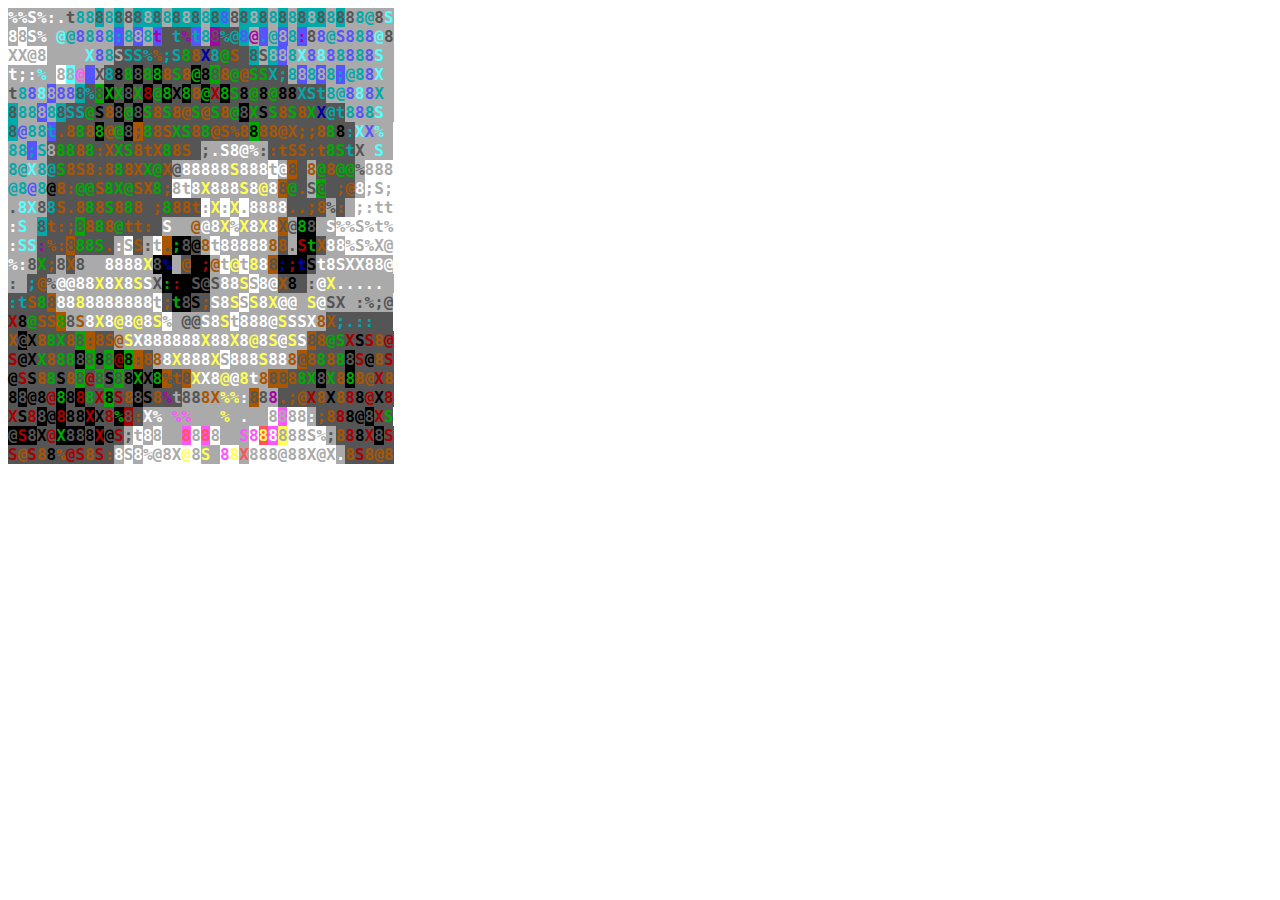
<file: milady.html>
<!DOCTYPE html PUBLIC "-//W3C//DTD XHTML 1.0 Strict//EN"
   "http://www.w3.org/TR/xhtml1/DTD/xhtml1-strict.dtd">
<html xmlns="http://www.w3.org/1999/xhtml" lang="en" xml:lang="en"><head>
<title></title>
</head><body>
<div style="font-family: monospace, fixed; font-weight: bold;">
<span style=";color:#fff;background-color:#aaa">%%S%:.</span><span style=";color:#555;background-color:#aaa">t</span><span style=";color:#0aa;background-color:#aaa">88</span><span style=";color:#555;background-color:#0aa">8</span><span style=";color:#0aa;background-color:#aaa">8</span><span style=";color:#555;background-color:#0aa">8</span><span style=";color:#555;background-color:#aaa">8</span><span style=";color:#555;background-color:#0aa">8</span><span style=";color:#aaa;background-color:#0aa">8</span><span style=";color:#555;background-color:#0aa">8</span><span style=";color:#0aa;background-color:#aaa">8</span><span style=";color:#555;background-color:#0aa">8</span><span style=";color:#aaa;background-color:#0aa">8</span><span style=";color:#555;background-color:#0aa">8</span><span style=";color:#0aa;background-color:#aaa">8</span><span style=";color:#555;background-color:#0aa">8</span><span style=";color:#55f;background-color:#0aa">8</span><span style=";color:#555;background-color:#aaa">8</span><span style=";color:#555;background-color:#0aa">8</span><span style=";color:#aaa;background-color:#0aa">8</span><span style=";color:#555;background-color:#0aa">8</span><span style=";color:#0aa;background-color:#aaa">8</span><span style=";color:#555;background-color:#0aa">8</span><span style=";color:#0aa;background-color:#aaa">8</span><span style=";color:#555;background-color:#0aa">8</span><span style=";color:#aaa;background-color:#0aa">8</span><span style=";color:#555;background-color:#0aa">8</span><span style=";color:#0aa;background-color:#aaa">8</span><span style=";color:#555;background-color:#0aa">8</span><span style=";color:#555;background-color:#aaa">8</span><span style=";color:#0aa;background-color:#aaa">8@</span><span style=";color:#555;background-color:#aaa">8</span><span style=";color:#5ff;background-color:#aaa">S</span><br />
<span style=";color:#fff;background-color:#aaa">8</span><span style=";color:#aaa;background-color:#fff">8</span><span style=";color:#fff;background-color:#aaa">S%&#160;</span><span style=";color:#5ff;background-color:#aaa">@</span><span style=";color:#0aa;background-color:#aaa">@</span><span style=";color:#55f;background-color:#aaa">8</span><span style=";color:#0aa;background-color:#aaa">8</span><span style=";color:#55f;background-color:#aaa">8</span><span style=";color:#0aa;background-color:#aaa">8</span><span style=";color:#0aa;background-color:#55f">:</span><span style=";color:#0aa;background-color:#aaa">8</span><span style=";color:#aaa;background-color:#55f">8</span><span style=";color:#0aa;background-color:#aaa">8</span><span style=";color:#a0a;background-color:#55f">t</span><span style=";color:#0aa;background-color:#555">&#160;t</span><span style=";color:#a0a;background-color:#555">%</span><span style=";color:#0aa;background-color:#55f">t</span><span style=";color:#0aa;background-color:#aaa">8</span><span style=";color:#555;background-color:#a0a">8</span><span style=";color:#0aa;background-color:#555">%@</span><span style=";color:#55f;background-color:#0aa">8</span><span style=";color:#a0a;background-color:#aaa">@</span><span style=";color:#0aa;background-color:#55f">.</span><span style=";color:#0aa;background-color:#aaa">@</span><span style=";color:#aaa;background-color:#55f">8</span><span style=";color:#0aa;background-color:#aaa">8</span><span style=";color:#a0a;background-color:#55f">:</span><span style=";color:#555;background-color:#aaa">8</span><span style=";color:#55f;background-color:#aaa">8</span><span style=";color:#0aa;background-color:#aaa">@</span><span style=";color:#55f;background-color:#aaa">S8</span><span style=";color:#0aa;background-color:#aaa">8</span><span style=";color:#55f;background-color:#aaa">8</span><span style=";color:#5ff;background-color:#aaa">@</span><span style=";color:#555;background-color:#aaa">8</span><br />
<span style=";color:#aaa;background-color:#fff">XX@8</span><span style=";color:#fff;background-color:#aaa">&#160;&#160;&#160;&#160;</span><span style=";color:#5ff;background-color:#aaa">X</span><span style=";color:#55f;background-color:#aaa">8</span><span style=";color:#0aa;background-color:#aaa">8</span><span style=";color:#aaa;background-color:#555">S</span><span style=";color:#0aa;background-color:#555">SS%</span><span style=";color:#a50;background-color:#555">%</span><span style=";color:#0aa;background-color:#555">;S</span><span style=";color:#0a0;background-color:#555">8</span><span style=";color:#a50;background-color:#555">8</span><span style=";color:#00a;background-color:#555">X</span><span style=";color:#0aa;background-color:#555">8</span><span style=";color:#0a0;background-color:#555">@</span><span style=";color:#a50;background-color:#555">S</span><span style=";color:#0aa;background-color:#555">&#160;</span><span style=";color:#555;background-color:#0aa">8</span><span style=";color:#555;background-color:#aaa">S</span><span style=";color:#aaa;background-color:#0aa">8</span><span style=";color:#aaa;background-color:#55f">8</span><span style=";color:#0aa;background-color:#aaa">8</span><span style=";color:#5ff;background-color:#aaa">X</span><span style=";color:#55f;background-color:#aaa">8</span><span style=";color:#5ff;background-color:#aaa">8</span><span style=";color:#55f;background-color:#aaa">8</span><span style=";color:#0aa;background-color:#aaa">8</span><span style=";color:#55f;background-color:#aaa">8</span><span style=";color:#0aa;background-color:#aaa">8</span><span style=";color:#55f;background-color:#aaa">8</span><span style=";color:#5ff;background-color:#aaa">S</span><span style=";color:#fff;background-color:#aaa">&#160;</span><br />
<span style=";color:#fff;background-color:#aaa">t;:</span><span style=";color:#5ff;background-color:#aaa">%</span><span style=";color:#fff;background-color:#aaa">&#160;</span><span style=";color:#aaa;background-color:#fff">8</span><span style=";color:#aaa;background-color:#5ff">8</span><span style=";color:#f5f;background-color:#aaa">@</span><span style=";color:#0aa;background-color:#55f">&#160;</span><span style=";color:#555;background-color:#aaa">X</span><span style=";color:#0aa;background-color:#555">8</span><span style=";color:#000;background-color:#555">8</span><span style=";color:#0a0;background-color:#555">8</span><span style=";color:#555;background-color:#000">8</span><span style=";color:#0a0;background-color:#555">8</span><span style=";color:#0a0;background-color:#000">8</span><span style=";color:#a50;background-color:#555">8</span><span style=";color:#0a0;background-color:#555">S</span><span style=";color:#a50;background-color:#555">8</span><span style=";color:#0a0;background-color:#000">@</span><span style=";color:#000;background-color:#555">8</span><span style=";color:#555;background-color:#0a0">8</span><span style=";color:#a50;background-color:#555">8</span><span style=";color:#0a0;background-color:#555">@</span><span style=";color:#a50;background-color:#555">@</span><span style=";color:#0a0;background-color:#555">SS</span><span style=";color:#0aa;background-color:#555">X;</span><span style=";color:#0aa;background-color:#aaa">8</span><span style=";color:#aaa;background-color:#55f">8</span><span style=";color:#0aa;background-color:#aaa">8</span><span style=";color:#aaa;background-color:#55f">8</span><span style=";color:#0aa;background-color:#aaa">8</span><span style=";color:#0aa;background-color:#55f">;</span><span style=";color:#0aa;background-color:#aaa">@8</span><span style=";color:#55f;background-color:#aaa">8</span><span style=";color:#5ff;background-color:#aaa">X</span><span style=";color:#fff;background-color:#aaa">&#160;</span><br />
<span style=";color:#555;background-color:#aaa">t</span><span style=";color:#0aa;background-color:#aaa">8</span><span style=";color:#55f;background-color:#aaa">8</span><span style=";color:#5ff;background-color:#aaa">8</span><span style=";color:#aaa;background-color:#55f">8</span><span style=";color:#55f;background-color:#aaa">88</span><span style=";color:#555;background-color:#0aa">8</span><span style=";color:#0aa;background-color:#555">%</span><span style=";color:#555;background-color:#0a0">8</span><span style=";color:#0a0;background-color:#000">X</span><span style=";color:#0a0;background-color:#555">X</span><span style=";color:#555;background-color:#000">8</span><span style=";color:#0a0;background-color:#555">X</span><span style=";color:#a00;background-color:#000">8</span><span style=";color:#0a0;background-color:#555">@</span><span style=";color:#0a0;background-color:#000">8</span><span style=";color:#000;background-color:#555">X</span><span style=";color:#0a0;background-color:#000">8</span><span style=";color:#a50;background-color:#555">8</span><span style=";color:#0a0;background-color:#000">@</span><span style=";color:#a00;background-color:#555">X</span><span style=";color:#0a0;background-color:#000">8</span><span style=";color:#0a0;background-color:#555">S</span><span style=";color:#000;background-color:#555">8</span><span style=";color:#0a0;background-color:#555">@</span><span style=";color:#000;background-color:#555">8</span><span style=";color:#0a0;background-color:#555">@</span><span style=";color:#000;background-color:#555">88</span><span style=";color:#0aa;background-color:#555">XSt</span><span style=";color:#0aa;background-color:#aaa">8@</span><span style=";color:#55f;background-color:#aaa">8</span><span style=";color:#5ff;background-color:#aaa">8</span><span style=";color:#55f;background-color:#aaa">8</span><span style=";color:#0aa;background-color:#aaa">X</span><span style=";color:#fff;background-color:#aaa">&#160;</span><br />
<span style=";color:#555;background-color:#0aa">8</span><span style=";color:#0aa;background-color:#aaa">88</span><span style=";color:#aaa;background-color:#55f">8</span><span style=";color:#0aa;background-color:#aaa">8</span><span style=";color:#555;background-color:#0aa">8</span><span style=";color:#0aa;background-color:#555">SS</span><span style=";color:#0a0;background-color:#555">@</span><span style=";color:#000;background-color:#555">S</span><span style=";color:#a50;background-color:#555">8</span><span style=";color:#555;background-color:#000">8</span><span style=";color:#0a0;background-color:#555">@</span><span style=";color:#555;background-color:#000">8</span><span style=";color:#0a0;background-color:#555">S</span><span style=";color:#a50;background-color:#555">8</span><span style=";color:#0a0;background-color:#555">S</span><span style=";color:#a50;background-color:#555">8@</span><span style=";color:#0a0;background-color:#555">S</span><span style=";color:#a50;background-color:#555">@</span><span style=";color:#0a0;background-color:#555">S</span><span style=";color:#a50;background-color:#555">8</span><span style=";color:#0a0;background-color:#555">@</span><span style=";color:#555;background-color:#000">8</span><span style=";color:#0a0;background-color:#555">X</span><span style=";color:#000;background-color:#555">S</span><span style=";color:#0a0;background-color:#555">S</span><span style=";color:#a50;background-color:#555">8</span><span style=";color:#0a0;background-color:#555">S</span><span style=";color:#a50;background-color:#555">8</span><span style=";color:#0a0;background-color:#555">X</span><span style=";color:#00a;background-color:#555">X</span><span style=";color:#0aa;background-color:#555">@t</span><span style=";color:#0aa;background-color:#aaa">8</span><span style=";color:#55f;background-color:#aaa">8</span><span style=";color:#0aa;background-color:#aaa">8</span><span style=";color:#5ff;background-color:#aaa">S</span><span style=";color:#fff;background-color:#aaa">&#160;</span><br />
<span style=";color:#555;background-color:#0aa">8</span><span style=";color:#55f;background-color:#aaa">@</span><span style=";color:#0aa;background-color:#aaa">88</span><span style=";color:#0aa;background-color:#55f">t</span><span style=";color:#a50;background-color:#555">.8</span><span style=";color:#0a0;background-color:#555">8</span><span style=";color:#a50;background-color:#555">8</span><span style=";color:#0a0;background-color:#000">8</span><span style=";color:#a50;background-color:#555">@</span><span style=";color:#0a0;background-color:#555">@</span><span style=";color:#555;background-color:#000">8</span><span style=";color:#555;background-color:#a50">;</span><span style=";color:#0a0;background-color:#555">8</span><span style=";color:#a50;background-color:#555">8S</span><span style=";color:#0a0;background-color:#555">XS</span><span style=";color:#a50;background-color:#555">8</span><span style=";color:#0a0;background-color:#555">8</span><span style=";color:#a50;background-color:#555">@S%8</span><span style=";color:#000;background-color:#0a0">8</span><span style=";color:#a50;background-color:#555">88@X;;8</span><span style=";color:#0a0;background-color:#555">8</span><span style=";color:#000;background-color:#555">8</span><span style=";color:#0aa;background-color:#555">:</span><span style=";color:#5ff;background-color:#aaa">X</span><span style=";color:#55f;background-color:#aaa">X</span><span style=";color:#5ff;background-color:#aaa">%</span><span style=";color:#fff;background-color:#aaa">&#160;</span><br />
<span style=";color:#0aa;background-color:#aaa">88</span><span style=";color:#0aa;background-color:#55f">;</span><span style=";color:#0aa;background-color:#aaa">S</span><span style=";color:#aaa;background-color:#555">8</span><span style=";color:#0a0;background-color:#555">88</span><span style=";color:#a50;background-color:#555">8</span><span style=";color:#0a0;background-color:#555">8</span><span style=";color:#a50;background-color:#555">:X</span><span style=";color:#0a0;background-color:#555">XS</span><span style=";color:#a50;background-color:#555">8tX</span><span style=";color:#0a0;background-color:#555">8</span><span style=";color:#a50;background-color:#555">8S&#160;</span><span style=";color:#555;background-color:#aaa">;</span><span style=";color:#fff;background-color:#aaa">.S8@%</span><span style=";color:#555;background-color:#aaa">:</span><span style=";color:#a50;background-color:#555">:tSS:t</span><span style=";color:#0a0;background-color:#555">8S</span><span style=";color:#0aa;background-color:#555">t</span><span style=";color:#555;background-color:#aaa">X</span><span style=";color:#fff;background-color:#aaa">&#160;</span><span style=";color:#5ff;background-color:#aaa">S</span><span style=";color:#fff;background-color:#aaa">&#160;</span><br />
<span style=";color:#0aa;background-color:#aaa">8@</span><span style=";color:#5ff;background-color:#aaa">X</span><span style=";color:#0aa;background-color:#aaa">8</span><span style=";color:#0aa;background-color:#555">@</span><span style=";color:#0a0;background-color:#555">S</span><span style=";color:#a50;background-color:#555">8S8:8</span><span style=";color:#0a0;background-color:#555">8</span><span style=";color:#a50;background-color:#555">8X</span><span style=";color:#0a0;background-color:#555">X@</span><span style=";color:#a50;background-color:#555">X</span><span style=";color:#555;background-color:#aaa">@</span><span style=";color:#fff;background-color:#aaa">88888</span><span style=";color:#ff5;background-color:#aaa">S</span><span style=";color:#fff;background-color:#aaa">888</span><span style=";color:#aaa;background-color:#fff">t</span><span style=";color:#fff;background-color:#aaa">@</span><span style=";color:#555;background-color:#a50">8</span><span style=";color:#0aa;background-color:#555">&#160;</span><span style=";color:#a50;background-color:#aaa">8</span><span style=";color:#0a0;background-color:#555">@</span><span style=";color:#a50;background-color:#555">8</span><span style=";color:#0a0;background-color:#555">@@</span><span style=";color:#555;background-color:#aaa">%</span><span style=";color:#aaa;background-color:#fff">888</span><br />
<span style=";color:#0aa;background-color:#aaa">@8</span><span style=";color:#55f;background-color:#aaa">@</span><span style=";color:#0aa;background-color:#aaa">8</span><span style=";color:#000;background-color:#555">@</span><span style=";color:#a50;background-color:#555">8:</span><span style=";color:#0a0;background-color:#555">@@</span><span style=";color:#a50;background-color:#555">S</span><span style=";color:#0a0;background-color:#555">8X@</span><span style=";color:#a50;background-color:#555">SX</span><span style=";color:#0a0;background-color:#555">8</span><span style=";color:#a50;background-color:#555">;</span><span style=";color:#aaa;background-color:#fff">8t</span><span style=";color:#fff;background-color:#aaa">8</span><span style=";color:#ff5;background-color:#aaa">X</span><span style=";color:#fff;background-color:#aaa">888</span><span style=";color:#ff5;background-color:#aaa">S</span><span style=";color:#fff;background-color:#aaa">8</span><span style=";color:#ff5;background-color:#aaa">@</span><span style=";color:#fff;background-color:#aaa">8</span><span style=";color:#555;background-color:#a50">8</span><span style=";color:#0a0;background-color:#555">@</span><span style=";color:#a50;background-color:#555">.</span><span style=";color:#555;background-color:#aaa">S</span><span style=";color:#555;background-color:#0a0">@</span><span style=";color:#a50;background-color:#555">&#160;;@</span><span style=";color:#fff;background-color:#aaa">8</span><span style=";color:#aaa;background-color:#fff">;S;</span><br />
<span style=";color:#555;background-color:#aaa">.</span><span style=";color:#5ff;background-color:#aaa">8X</span><span style=";color:#555;background-color:#aaa">8</span><span style=";color:#0aa;background-color:#555">8</span><span style=";color:#a50;background-color:#555">S.8</span><span style=";color:#0a0;background-color:#555">8</span><span style=";color:#a50;background-color:#555">8</span><span style=";color:#0a0;background-color:#555">S</span><span style=";color:#a50;background-color:#555">8</span><span style=";color:#0a0;background-color:#555">8</span><span style=";color:#a50;background-color:#555">8&#160;;</span><span style=";color:#0a0;background-color:#555">8</span><span style=";color:#a50;background-color:#555">88t</span><span style=";color:#aaa;background-color:#fff">:</span><span style=";color:#ff5;background-color:#aaa">X</span><span style=";color:#aaa;background-color:#fff">:</span><span style=";color:#ff5;background-color:#aaa">X</span><span style=";color:#aaa;background-color:#fff">.</span><span style=";color:#fff;background-color:#aaa">8888</span><span style=";color:#a50;background-color:#555">..;8</span><span style=";color:#555;background-color:#aaa">%</span><span style=";color:#a50;background-color:#555">:</span><span style=";color:#fff;background-color:#aaa">&#160;</span><span style=";color:#aaa;background-color:#fff">;:tt</span><br />
<span style=";color:#fff;background-color:#aaa">:</span><span style=";color:#5ff;background-color:#aaa">S</span><span style=";color:#fff;background-color:#aaa">&#160;</span><span style=";color:#555;background-color:#0aa">8</span><span style=";color:#a50;background-color:#555">t:;</span><span style=";color:#555;background-color:#0a0">8</span><span style=";color:#a50;background-color:#555">8</span><span style=";color:#0a0;background-color:#555">8</span><span style=";color:#a50;background-color:#555">8</span><span style=";color:#0a0;background-color:#555">@</span><span style=";color:#a50;background-color:#555">tt:&#160;</span><span style=";color:#fff;background-color:#aaa">S</span><span style=";color:#555;background-color:#aaa">&#160;&#160;</span><span style=";color:#a50;background-color:#aaa">@</span><span style=";color:#fff;background-color:#aaa">@8</span><span style=";color:#ff5;background-color:#aaa">X</span><span style=";color:#aaa;background-color:#fff">%</span><span style=";color:#ff5;background-color:#aaa">X</span><span style=";color:#fff;background-color:#aaa">8</span><span style=";color:#ff5;background-color:#aaa">X</span><span style=";color:#fff;background-color:#aaa">8</span><span style=";color:#555;background-color:#a50">X</span><span style=";color:#555;background-color:#aaa">@</span><span style=";color:#0a0;background-color:#000">8</span><span style=";color:#555;background-color:#000">8</span><span style=";color:#555;background-color:#aaa">&#160;</span><span style=";color:#fff;background-color:#aaa">S</span><span style=";color:#aaa;background-color:#fff">%%S%t%</span><br />
<span style=";color:#fff;background-color:#aaa">:</span><span style=";color:#5ff;background-color:#aaa">SS</span><span style=";color:#a0a;background-color:#555">:</span><span style=";color:#a50;background-color:#555">%:</span><span style=";color:#555;background-color:#a50">8</span><span style=";color:#0a0;background-color:#555">88S</span><span style=";color:#a50;background-color:#555">.</span><span style=";color:#fff;background-color:#aaa">:</span><span style=";color:#aaa;background-color:#fff">S</span><span style=";color:#a50;background-color:#555">S</span><span style=";color:#555;background-color:#aaa">:</span><span style=";color:#aaa;background-color:#fff">t</span><span style=";color:#555;background-color:#a50">.</span><span style=";color:#0a0;background-color:#000">;</span><span style=";color:#555;background-color:#000">8</span><span style=";color:#000;background-color:#555">@</span><span style=";color:#a50;background-color:#aaa">8</span><span style=";color:#aaa;background-color:#fff">t</span><span style=";color:#fff;background-color:#aaa">88888</span><span style=";color:#a50;background-color:#aaa">8</span><span style=";color:#a50;background-color:#555">8</span><span style=";color:#555;background-color:#aaa">.</span><span style=";color:#a00;background-color:#000">S</span><span style=";color:#0a0;background-color:#000">t</span><span style=";color:#a50;background-color:#555">X</span><span style=";color:#fff;background-color:#aaa">88</span><span style=";color:#aaa;background-color:#fff">%S%X@</span><br />
<span style=";color:#fff;background-color:#aaa">%:</span><span style=";color:#555;background-color:#aaa">8</span><span style=";color:#0a0;background-color:#555">X</span><span style=";color:#a50;background-color:#555">;</span><span style=";color:#555;background-color:#aaa">8</span><span style=";color:#a50;background-color:#555">X</span><span style=";color:#555;background-color:#aaa">8&#160;&#160;</span><span style=";color:#fff;background-color:#aaa">8888</span><span style=";color:#ff5;background-color:#aaa">X</span><span style=";color:#555;background-color:#000">8</span><span style=";color:#00a;background-color:#000">%</span><span style=";color:#555;background-color:#aaa">&#160;</span><span style=";color:#a50;background-color:#555">@</span><span style=";color:#a00;background-color:#000">&#160;;</span><span style=";color:#a50;background-color:#aaa">@</span><span style=";color:#aaa;background-color:#fff">t</span><span style=";color:#ff5;background-color:#aaa">@</span><span style=";color:#aaa;background-color:#fff">t</span><span style=";color:#ff5;background-color:#aaa">8</span><span style=";color:#fff;background-color:#aaa">8</span><span style=";color:#555;background-color:#a50">8</span><span style=";color:#00a;background-color:#000">;</span><span style=";color:#a00;background-color:#000">;</span><span style=";color:#00a;background-color:#000">t</span><span style=";color:#000;background-color:#555">S</span><span style=";color:#fff;background-color:#aaa">t8SXX88@</span><br />
<span style=";color:#555;background-color:#aaa">:</span><span style=";color:#fff;background-color:#aaa">&#160;</span><span style=";color:#0aa;background-color:#555">;</span><span style=";color:#a50;background-color:#555">@</span><span style=";color:#555;background-color:#aaa">%</span><span style=";color:#fff;background-color:#aaa">@@88</span><span style=";color:#ff5;background-color:#aaa">X</span><span style=";color:#fff;background-color:#aaa">8</span><span style=";color:#ff5;background-color:#aaa">X</span><span style=";color:#fff;background-color:#aaa">8</span><span style=";color:#ff5;background-color:#aaa">S</span><span style=";color:#fff;background-color:#aaa">S</span><span style=";color:#555;background-color:#aaa">X</span><span style=";color:#0a0;background-color:#000">:</span><span style=";color:#a00;background-color:#000">:</span><span style=";color:#00a;background-color:#000">&#160;</span><span style=";color:#555;background-color:#000">S@</span><span style=";color:#555;background-color:#aaa">S</span><span style=";color:#fff;background-color:#aaa">88</span><span style=";color:#ff5;background-color:#aaa">S</span><span style=";color:#aaa;background-color:#fff">S</span><span style=";color:#fff;background-color:#aaa">8@</span><span style=";color:#a50;background-color:#555">X</span><span style=";color:#000;background-color:#555">8</span><span style=";color:#0aa;background-color:#555">&#160;</span><span style=";color:#555;background-color:#aaa">:</span><span style=";color:#fff;background-color:#aaa">@</span><span style=";color:#ff5;background-color:#aaa">X</span><span style=";color:#fff;background-color:#aaa">.....&#160;</span><br />
<span style=";color:#0aa;background-color:#555">:t</span><span style=";color:#a50;background-color:#555">S</span><span style=";color:#0a0;background-color:#555">8</span><span style=";color:#555;background-color:#a50">8</span><span style=";color:#fff;background-color:#aaa">88</span><span style=";color:#ff5;background-color:#aaa">8</span><span style=";color:#fff;background-color:#aaa">8888888</span><span style=";color:#aaa;background-color:#fff">t</span><span style=";color:#a50;background-color:#555">;</span><span style=";color:#0a0;background-color:#000">t</span><span style=";color:#555;background-color:#000">8</span><span style=";color:#000;background-color:#555">S</span><span style=";color:#a50;background-color:#555">;</span><span style=";color:#fff;background-color:#aaa">S8</span><span style=";color:#ff5;background-color:#aaa">S</span><span style=";color:#aaa;background-color:#fff">S</span><span style=";color:#ff5;background-color:#aaa">S</span><span style=";color:#fff;background-color:#aaa">8</span><span style=";color:#ff5;background-color:#aaa">X</span><span style=";color:#fff;background-color:#aaa">@@</span><span style=";color:#555;background-color:#aaa">&#160;</span><span style=";color:#ff5;background-color:#aaa">S</span><span style=";color:#fff;background-color:#aaa">@</span><span style=";color:#555;background-color:#aaa">SX&#160;:%;@</span><br />
<span style=";color:#a00;background-color:#555">X</span><span style=";color:#000;background-color:#555">8</span><span style=";color:#0a0;background-color:#555">@</span><span style=";color:#a50;background-color:#555">SS</span><span style=";color:#0a0;background-color:#a50">8</span><span style=";color:#555;background-color:#aaa">8</span><span style=";color:#a50;background-color:#aaa">S</span><span style=";color:#fff;background-color:#aaa">8</span><span style=";color:#ff5;background-color:#aaa">X</span><span style=";color:#fff;background-color:#aaa">8</span><span style=";color:#ff5;background-color:#aaa">@</span><span style=";color:#fff;background-color:#aaa">8</span><span style=";color:#ff5;background-color:#aaa">@</span><span style=";color:#fff;background-color:#aaa">8</span><span style=";color:#ff5;background-color:#aaa">S</span><span style=";color:#aaa;background-color:#fff">%</span><span style=";color:#555;background-color:#aaa">&#160;@@</span><span style=";color:#fff;background-color:#aaa">S8</span><span style=";color:#ff5;background-color:#aaa">S</span><span style=";color:#aaa;background-color:#fff">t</span><span style=";color:#fff;background-color:#aaa">888@</span><span style=";color:#ff5;background-color:#aaa">S</span><span style=";color:#fff;background-color:#aaa">SSX</span><span style=";color:#a50;background-color:#aaa">8</span><span style=";color:#a50;background-color:#555">X</span><span style=";color:#0aa;background-color:#555">;.::&#160;&#160;</span><br />
<span style=";color:#a50;background-color:#555">X</span><span style=";color:#555;background-color:#000">@</span><span style=";color:#000;background-color:#555">X</span><span style=";color:#a50;background-color:#555">8</span><span style=";color:#0a0;background-color:#555">8X</span><span style=";color:#a50;background-color:#555">8</span><span style=";color:#555;background-color:#0a0">8</span><span style=";color:#555;background-color:#a50">:</span><span style=";color:#a50;background-color:#555">8S</span><span style=";color:#a50;background-color:#aaa">@</span><span style=";color:#ff5;background-color:#aaa">S</span><span style=";color:#fff;background-color:#aaa">X888888</span><span style=";color:#ff5;background-color:#aaa">X</span><span style=";color:#fff;background-color:#aaa">88</span><span style=";color:#ff5;background-color:#aaa">X</span><span style=";color:#fff;background-color:#aaa">8</span><span style=";color:#ff5;background-color:#aaa">@</span><span style=";color:#fff;background-color:#aaa">8</span><span style=";color:#ff5;background-color:#aaa">S</span><span style=";color:#fff;background-color:#aaa">@</span><span style=";color:#ff5;background-color:#aaa">S</span><span style=";color:#fff;background-color:#aaa">S</span><span style=";color:#555;background-color:#a50">8</span><span style=";color:#a50;background-color:#555">8</span><span style=";color:#0a0;background-color:#555">@S</span><span style=";color:#a00;background-color:#555">X</span><span style=";color:#000;background-color:#555">S</span><span style=";color:#a00;background-color:#555">S</span><span style=";color:#a50;background-color:#555">8</span><span style=";color:#a00;background-color:#555">@</span><br />
<span style=";color:#a00;background-color:#555">S</span><span style=";color:#000;background-color:#555">@X</span><span style=";color:#0a0;background-color:#555">X</span><span style=";color:#a50;background-color:#555">8</span><span style=";color:#0a0;background-color:#555">88</span><span style=";color:#555;background-color:#000">8</span><span style=";color:#555;background-color:#0a0">8</span><span style=";color:#000;background-color:#555">8</span><span style=";color:#555;background-color:#0a0">8</span><span style=";color:#a00;background-color:#000">@</span><span style=";color:#000;background-color:#0a0">8</span><span style=";color:#555;background-color:#a50">:</span><span style=";color:#a50;background-color:#555">8</span><span style=";color:#a50;background-color:#aaa">8</span><span style=";color:#fff;background-color:#aaa">8</span><span style=";color:#ff5;background-color:#aaa">X</span><span style=";color:#fff;background-color:#aaa">888</span><span style=";color:#ff5;background-color:#aaa">X</span><span style=";color:#aaa;background-color:#fff">S</span><span style=";color:#fff;background-color:#aaa">888</span><span style=";color:#ff5;background-color:#aaa">S</span><span style=";color:#fff;background-color:#aaa">88</span><span style=";color:#a50;background-color:#aaa">8</span><span style=";color:#555;background-color:#a50">@</span><span style=";color:#a50;background-color:#555">8</span><span style=";color:#0a0;background-color:#555">8</span><span style=";color:#a50;background-color:#555">8</span><span style=";color:#0a0;background-color:#555">8</span><span style=";color:#555;background-color:#000">8</span><span style=";color:#a00;background-color:#555">S</span><span style=";color:#000;background-color:#555">@</span><span style=";color:#a50;background-color:#555">8</span><span style=";color:#a00;background-color:#555">S</span><br />
<span style=";color:#000;background-color:#555">@</span><span style=";color:#a00;background-color:#555">S</span><span style=";color:#000;background-color:#555">S</span><span style=";color:#a50;background-color:#555">8</span><span style=";color:#0a0;background-color:#555">8</span><span style=";color:#000;background-color:#555">S</span><span style=";color:#a50;background-color:#555">8</span><span style=";color:#555;background-color:#0a0">8</span><span style=";color:#a00;background-color:#555">@</span><span style=";color:#555;background-color:#0a0">8</span><span style=";color:#000;background-color:#555">S</span><span style=";color:#555;background-color:#0a0">8</span><span style=";color:#000;background-color:#555">8</span><span style=";color:#0a0;background-color:#000">X</span><span style=";color:#000;background-color:#555">X</span><span style=";color:#0a0;background-color:#000">8</span><span style=";color:#555;background-color:#a50">%</span><span style=";color:#a50;background-color:#555">t</span><span style=";color:#555;background-color:#a50">8</span><span style=";color:#ff5;background-color:#aaa">X</span><span style=";color:#fff;background-color:#aaa">X8</span><span style=";color:#ff5;background-color:#aaa">@</span><span style=";color:#fff;background-color:#aaa">@</span><span style=";color:#ff5;background-color:#aaa">8</span><span style=";color:#fff;background-color:#aaa">t</span><span style=";color:#a50;background-color:#aaa">8</span><span style=";color:#555;background-color:#a50">88</span><span style=";color:#a50;background-color:#555">8</span><span style=";color:#0a0;background-color:#555">8X</span><span style=";color:#555;background-color:#000">8</span><span style=";color:#0a0;background-color:#555">X</span><span style=";color:#a50;background-color:#555">8</span><span style=";color:#0a0;background-color:#000">8</span><span style=";color:#a50;background-color:#555">8@</span><span style=";color:#a00;background-color:#555">X</span><span style=";color:#a50;background-color:#555">8</span><br />
<span style=";color:#000;background-color:#555">8</span><span style=";color:#555;background-color:#000">8</span><span style=";color:#000;background-color:#555">@8</span><span style=";color:#a00;background-color:#555">@</span><span style=";color:#0a0;background-color:#000">8</span><span style=";color:#000;background-color:#555">8</span><span style=";color:#a00;background-color:#000">8</span><span style=";color:#0a0;background-color:#555">8</span><span style=";color:#a00;background-color:#555">X</span><span style=";color:#000;background-color:#0a0">8</span><span style=";color:#a00;background-color:#555">S</span><span style=";color:#a50;background-color:#555">8</span><span style=";color:#555;background-color:#000">8</span><span style=";color:#000;background-color:#555">S</span><span style=";color:#a50;background-color:#555">8</span><span style=";color:#a0a;background-color:#555">%</span><span style=";color:#aaa;background-color:#555">t</span><span style=";color:#555;background-color:#aaa">88</span><span style=";color:#a50;background-color:#aaa">8X</span><span style=";color:#ff5;background-color:#aaa">%%</span><span style=";color:#fff;background-color:#aaa">:</span><span style=";color:#555;background-color:#a50">8</span><span style=";color:#555;background-color:#aaa">8</span><span style=";color:#a0a;background-color:#aaa">8</span><span style=";color:#a50;background-color:#555">.;@</span><span style=";color:#a00;background-color:#555">X</span><span style=";color:#a50;background-color:#555">8</span><span style=";color:#000;background-color:#555">X</span><span style=";color:#a50;background-color:#555">8</span><span style=";color:#a00;background-color:#555">8</span><span style=";color:#000;background-color:#555">8</span><span style=";color:#a00;background-color:#555">@</span><span style=";color:#000;background-color:#555">X</span><span style=";color:#a00;background-color:#555">8</span><br />
<span style=";color:#a00;background-color:#555">X</span><span style=";color:#000;background-color:#555">S</span><span style=";color:#a00;background-color:#555">8</span><span style=";color:#555;background-color:#000">8</span><span style=";color:#000;background-color:#555">@</span><span style=";color:#a00;background-color:#000">8</span><span style=";color:#000;background-color:#555">88</span><span style=";color:#a00;background-color:#000">X</span><span style=";color:#000;background-color:#555">X</span><span style=";color:#a00;background-color:#555">8</span><span style=";color:#0a0;background-color:#000">%</span><span style=";color:#555;background-color:#a00">8</span><span style=";color:#a50;background-color:#555">:</span><span style=";color:#fff;background-color:#aaa">X%&#160;</span><span style=";color:#f5f;background-color:#aaa">%%</span><span style=";color:#fff;background-color:#aaa">&#160;&#160;&#160;</span><span style=";color:#ff5;background-color:#aaa">%</span><span style=";color:#fff;background-color:#aaa">&#160;.&#160;&#160;</span><span style=";color:#aaa;background-color:#fff">8</span><span style=";color:#aaa;background-color:#f5f">8</span><span style=";color:#aaa;background-color:#fff">88</span><span style=";color:#fff;background-color:#aaa">:</span><span style=";color:#a50;background-color:#555">;8</span><span style=";color:#a00;background-color:#555">8</span><span style=";color:#000;background-color:#555">8@</span><span style=";color:#555;background-color:#000">8</span><span style=";color:#a00;background-color:#555">X</span><span style=";color:#0a0;background-color:#555">S</span><br />
<span style=";color:#555;background-color:#000">@</span><span style=";color:#a00;background-color:#000">S</span><span style=";color:#555;background-color:#000">8</span><span style=";color:#000;background-color:#555">X</span><span style=";color:#a00;background-color:#555">@</span><span style=";color:#0a0;background-color:#000">X</span><span style=";color:#555;background-color:#000">88</span><span style=";color:#000;background-color:#555">8</span><span style=";color:#a00;background-color:#000">X</span><span style=";color:#000;background-color:#555">@</span><span style=";color:#a00;background-color:#555">S</span><span style=";color:#555;background-color:#aaa">;</span><span style=";color:#aaa;background-color:#fff">t</span><span style=";color:#fff;background-color:#aaa">8</span><span style=";color:#aaa;background-color:#fff">8</span><span style=";color:#fff;background-color:#aaa">&#160;&#160;</span><span style=";color:#f55;background-color:#f5f">8</span><span style=";color:#aaa;background-color:#fff">8</span><span style=";color:#f55;background-color:#f5f">8</span><span style=";color:#aaa;background-color:#fff">8</span><span style=";color:#fff;background-color:#aaa">&#160;&#160;</span><span style=";color:#f5f;background-color:#aaa">S</span><span style=";color:#f5f;background-color:#fff">8</span><span style=";color:#ff5;background-color:#f55">8</span><span style=";color:#fff;background-color:#f5f">8</span><span style=";color:#aaa;background-color:#ff5">8</span><span style=";color:#aaa;background-color:#fff">88S%</span><span style=";color:#555;background-color:#aaa">;</span><span style=";color:#a50;background-color:#555">8</span><span style=";color:#a00;background-color:#555">8</span><span style=";color:#000;background-color:#555">8</span><span style=";color:#a00;background-color:#555">X</span><span style=";color:#555;background-color:#000">8</span><span style=";color:#a00;background-color:#555">S</span><br />
<span style=";color:#a00;background-color:#555">S</span><span style=";color:#a50;background-color:#555">@</span><span style=";color:#a00;background-color:#555">S</span><span style=";color:#a50;background-color:#555">8</span><span style=";color:#000;background-color:#555">8</span><span style=";color:#a50;background-color:#555">%</span><span style=";color:#a00;background-color:#555">@S</span><span style=";color:#a50;background-color:#555">8</span><span style=";color:#a00;background-color:#555">S</span><span style=";color:#a50;background-color:#555">:</span><span style=";color:#fff;background-color:#aaa">8</span><span style=";color:#aaa;background-color:#fff">S</span><span style=";color:#fff;background-color:#aaa">8</span><span style=";color:#aaa;background-color:#fff">%@8X</span><span style=";color:#ff5;background-color:#fff">@</span><span style=";color:#aaa;background-color:#fff">8</span><span style=";color:#ff5;background-color:#aaa">S</span><span style=";color:#fff;background-color:#aaa">&#160;</span><span style=";color:#f5f;background-color:#fff">8</span><span style=";color:#ff5;background-color:#fff">8</span><span style=";color:#f55;background-color:#aaa">X</span><span style=";color:#aaa;background-color:#fff">888@88X@X</span><span style=";color:#fff;background-color:#aaa">.</span><span style=";color:#a50;background-color:#555">8</span><span style=";color:#a00;background-color:#555">S</span><span style=";color:#a50;background-color:#555">8@8</span><br />
</div></body></html>
</file>
